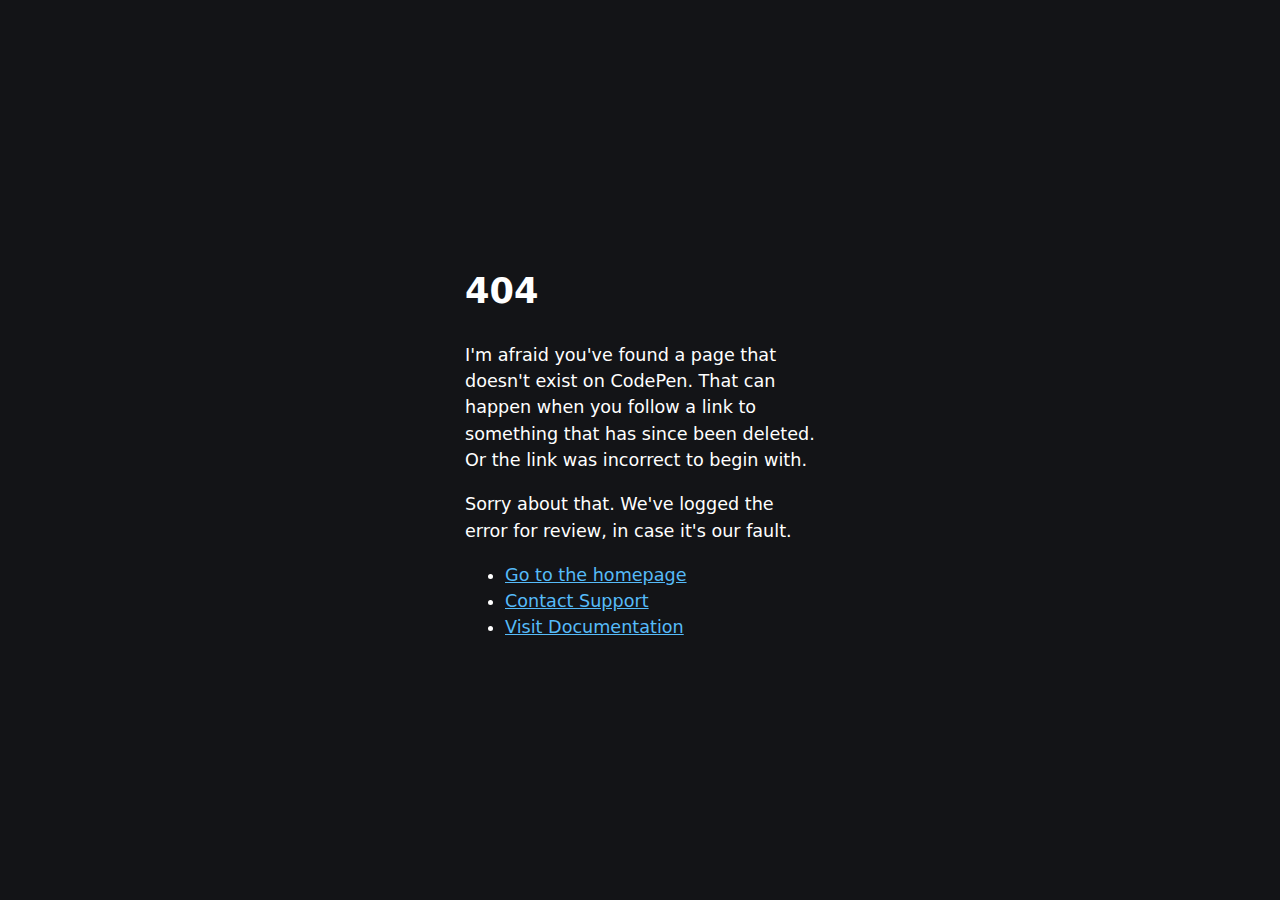
<file: src/img/404 on CodePen.html>
<!DOCTYPE html>
<!-- saved from url=(0060)https://codepen.io/drupalastic/fullpage/icons/quote-open.png -->
<html lang="en"><head><meta http-equiv="Content-Type" content="text/html; charset=UTF-8">

<meta name="viewport" content="width=device-width, initial-scale=1.0">
<title>404 on CodePen</title>
<style>
    * {
      box-sizing: border-box;
    }
    body {
      font: 110%/1.5 system-ui, sans-serif;
      background: #131417;
      color: white;
      height: 100vh;
      margin: 0;
      display: grid;
      place-items: center;
      padding: 2rem;
    }
    main {
      max-width: 350px;
    }
    a {
      color: #56BBF9;
    }
  </style>
</head>
<body>
<main>
<h1 data-test-id="text-404">404</h1>
<p>I'm afraid you've found a page that doesn't exist on CodePen. That can happen when you follow a link to something that has since been deleted. Or the link was incorrect to begin&nbsp;with.</p>
<p>Sorry about that. We've logged the error for review, in case it's our fault.</p>
<ul>
<li>
<a href="https://codepen.io/">Go to the homepage</a>
</li>
<li>
<a href="https://codepen.io/support/">Contact Support</a>
</li>
<li>
<a href="https://blog.codepen.io/documentation/">Visit&nbsp;Documentation</a>
</li>
</ul>
</main>


</body></html>
</file>
